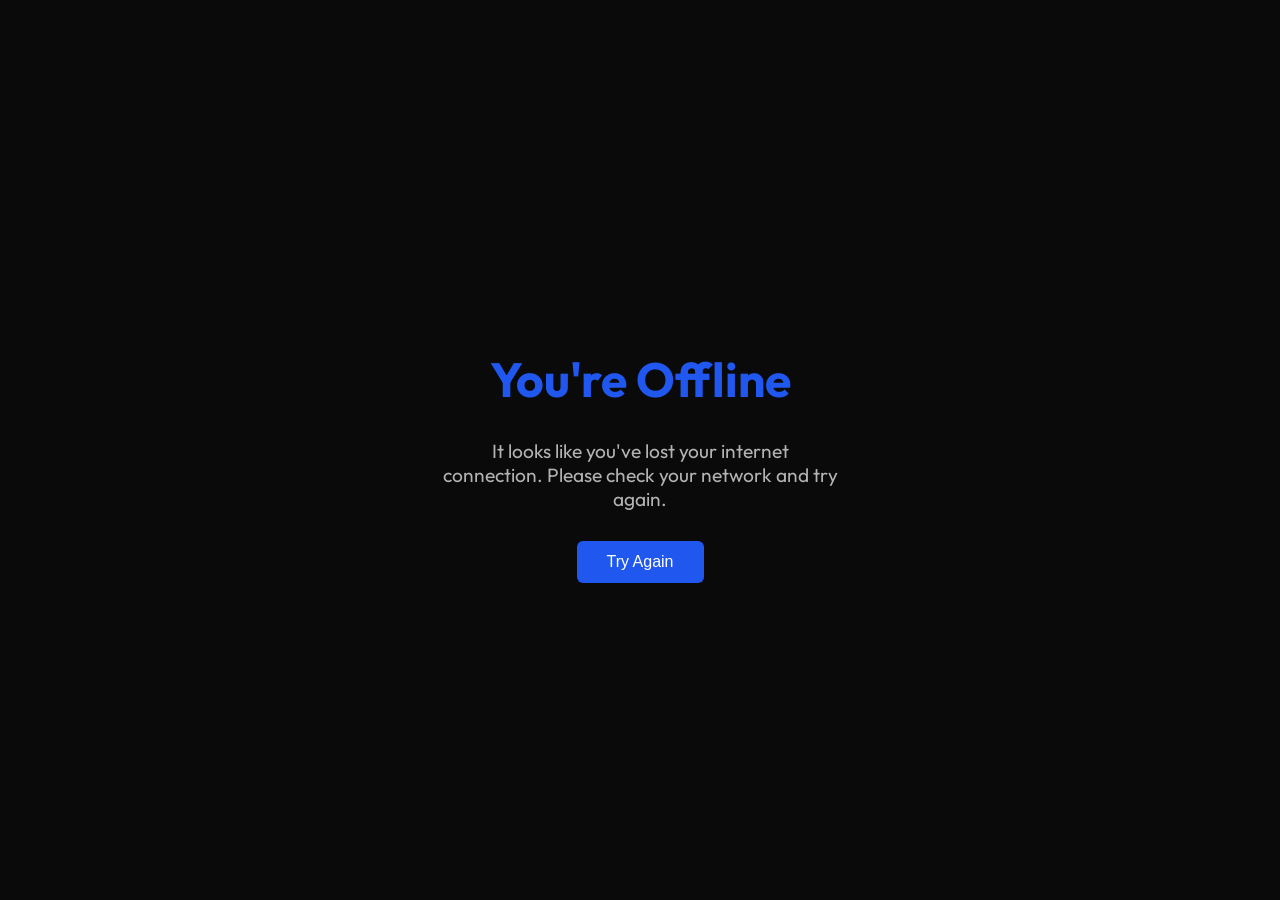
<file: offline.html>
<!DOCTYPE html>
<html lang="en">
<head>
    <meta charset="UTF-8">
    <meta name="viewport" content="width=device-width, initial-scale=1.0">
    <title>Offline | Et-Tech SoftApps</title>
    <link href="https://fonts.googleapis.com/css2?family=Outfit:wght@300;400;600&display=swap" rel="stylesheet">
    <style>
        body {
            margin: 0;
            padding: 0;
            font-family: 'Outfit', sans-serif;
            background-color: #0a0a0a;
            color: #ffffff;
            display: flex;
            flex-direction: column;
            justify-content: center;
            align-items: center;
            height: 100vh;
            text-align: center;
        }
        h1 { font-size: 3rem; margin-bottom: 10px; color: #2057ee; }
        p { font-size: 1.2rem; color: #b3b3b3; max-width: 400px; margin-bottom: 30px; }
        .retry-btn {
            background-color: #2057ee;
            color: white;
            border: none;
            padding: 12px 30px;
            font-size: 1rem;
            border-radius: 6px;
            cursor: pointer;
            text-decoration: none;
            transition: background 0.3s;
        }
        .retry-btn:hover { background-color: #1a45bf; }
    </style>
</head>
<body>
    <h1>You're Offline</h1>
    <p>It looks like you've lost your internet connection. Please check your network and try again.</p>
    <button class="retry-btn" onclick="window.location.reload()">Try Again</button>
</body>
</html>
</file>
